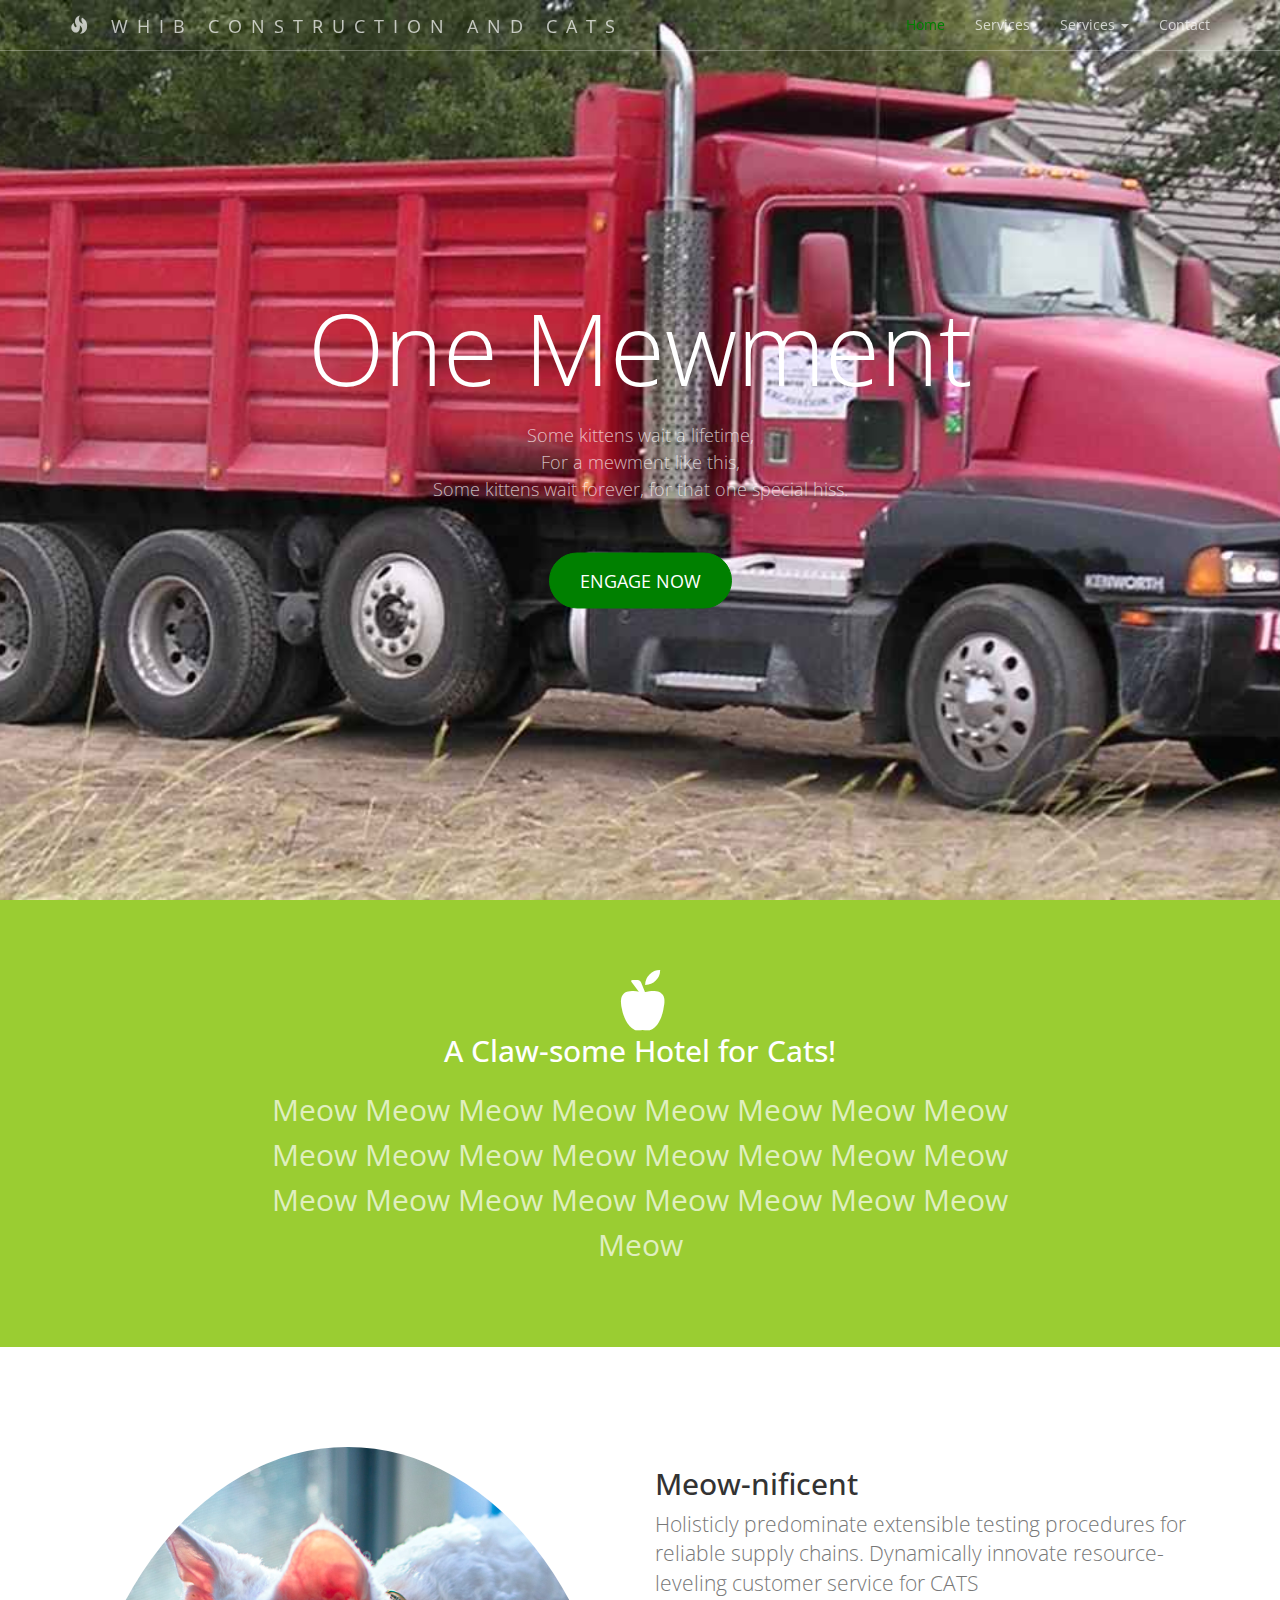
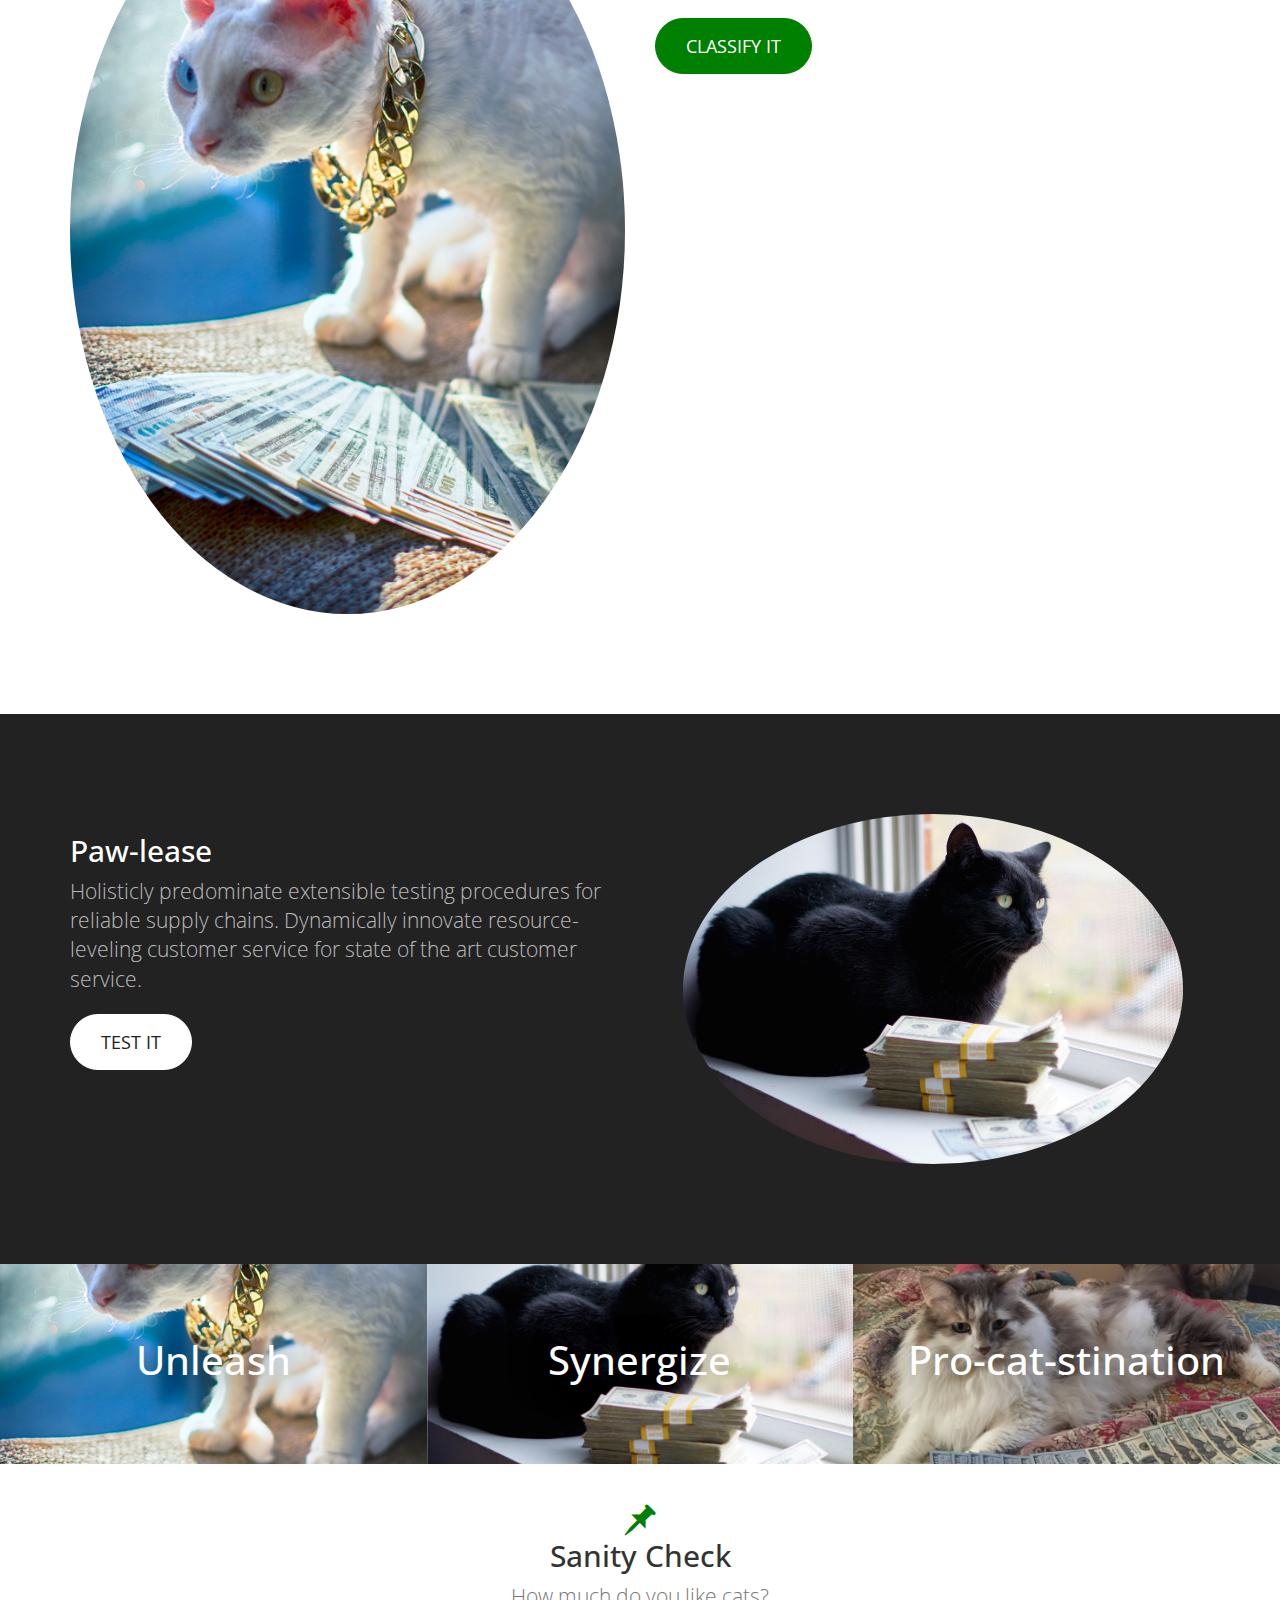
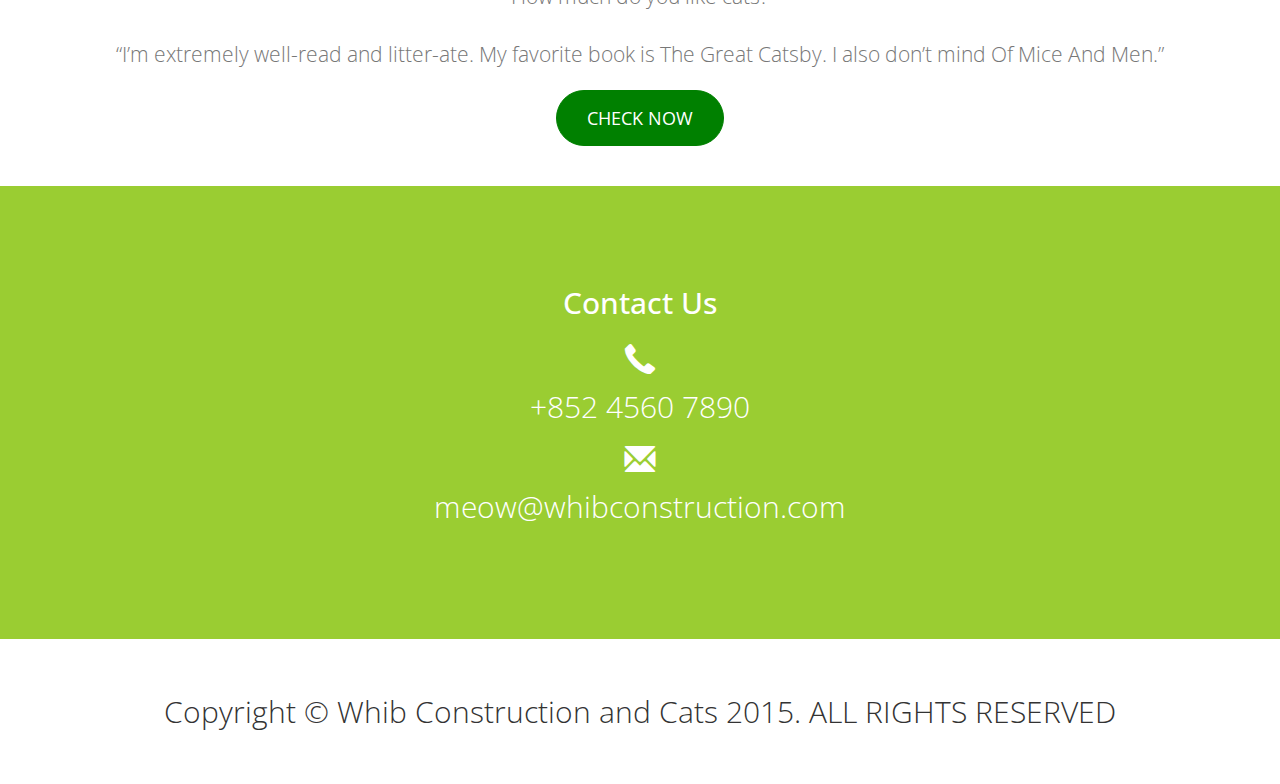
<file: index.html>
<!DOCTYPE html>
<!-- Template by Quackit.com -->
<!-- Images by various sources under the Creative Commons CC0 license and/or the Creative Commons Zero license. 
Although you can use them, for a more unique website, replace these images with your own. -->
<html lang="en">

<head>

    <meta charset="utf-8">
    <meta http-equiv="X-UA-Compatible" content="IE=edge">
    <meta name="viewport" content="width=device-width, initial-scale=1">
    <!-- The above 3 meta tags *must* come first in the head; any other head content must come *after* these tags -->

    <title>Mrs. Whib's Contruction Company</title>

    <!-- Bootstrap Core CSS -->
    <link href="css/bootstrap.min.css" rel="stylesheet">

    <!-- Custom CSS: You can use this stylesheet to override any Bootstrap styles and/or apply your own styles -->
    <link href="css/custom.css" rel="stylesheet">

    <!-- HTML5 Shim and Respond.js IE8 support of HTML5 elements and media queries -->
    <!-- WARNING: Respond.js doesn't work if you view the page via file:// -->
    <!--[if lt IE 9]>
        <script src="https://oss.maxcdn.com/libs/html5shiv/3.7.0/html5shiv.js"></script>
        <script src="https://oss.maxcdn.com/libs/respond.js/1.4.2/respond.min.js"></script>
    <![endif]-->

    <!-- Custom Fonts from Google -->
    <link href='http://fonts.googleapis.com/css?family=Open+Sans:300italic,400italic,600italic,700italic,800italic,400,300,600,700,800' rel='stylesheet' type='text/css'>
    
</head>

<body>

    <!-- Navigation -->
    <nav id="siteNav" class="navbar navbar-default navbar-fixed-top" role="navigation">
        <div class="container">
            <!-- Logo and responsive toggle -->
            <div class="navbar-header">
                <button type="button" class="navbar-toggle" data-toggle="collapse" data-target="#navbar">
                    <span class="sr-only">Toggle navigation</span>
                    <span class="icon-bar"></span>
                    <span class="icon-bar"></span>
                    <span class="icon-bar"></span>
                </button>
                <a class="navbar-brand" href="#">
                    <span class="glyphicon glyphicon-fire"></span> 
                    WHIB CONSTRUCTION AND CATS
                </a>
            </div>
            <!-- Navbar links -->
            <div class="collapse navbar-collapse" id="navbar">
                <ul class="nav navbar-nav navbar-right">
                    <li class="active">
                        <a href="#">Home</a>
                    </li>
                    <li>
                        <a href="#">Services</a>
                    </li>
                    <li class="dropdown">
                        <a href="#" class="dropdown-toggle" data-toggle="dropdown" role="button" aria-haspopup="true" aria-expanded="false">Services <span class="caret"></span></a>
                        <ul class="dropdown-menu" aria-labelledby="about-us">
                            <li><a href="#">Engage</a></li>
                            <li><a href="#">Dump Trucks</a></li>
                            <li><a href="#">Cat Luxury</a></li>
                        </ul>
                    </li>
                    <li>
                        <a href="#">Contact</a>
                    </li>
                </ul>
                
            </div><!-- /.navbar-collapse -->
        </div><!-- /.container -->
    </nav>

    <!-- Header -->
    <header>
        <div class="header-content">
            <div class="header-content-inner">
                <h1>One Mewment</h1>
                <p>Some kittens wait a lifetime,
                <br>For a mewment like this,
                <br>Some kittens wait forever, for that one special hiss.</p>
                <a href="#" class="btn btn-primary btn-lg">Engage Now</a>
            </div>
        </div>
    </header>

    <!-- Intro Section -->
    <section class="intro">
        <div class="container">
            <div class="row">
                <div class="col-lg-8 col-lg-offset-2">
                    <span class="glyphicon glyphicon-apple" style="font-size: 60px"></span>
                    <h2 class="section-heading">A Claw-some Hotel for Cats!</h2>
                    <p class="text-light">Meow Meow Meow Meow Meow Meow Meow Meow Meow Meow Meow Meow Meow Meow Meow Meow Meow Meow Meow Meow Meow Meow Meow Meow Meow </p>
                </div>
            </div>
        </div>
    </section>

    <!-- Content 1 -->
    <section class="content">
        <div class="container">
            <div class="row">
                <div class="col-sm-6">
                    <img class="img-responsive img-circle center-block" src="images/cats1.jpg" alt="">
                </div>
                <div class="col-sm-6">
                    <h2 class="section-header">Meow-nificent</h2>
                    <p class="lead text-muted">Holisticly predominate extensible testing procedures for reliable supply chains. Dynamically innovate resource-leveling customer service for CATS</p>
                    <a href="#" class="btn btn-primary btn-lg">Classify It</a>
                </div>                
                
            </div>
        </div>
    </section>

    <!-- Content 2 -->
     <section class="content content-2">
        <div class="container">
            <div class="row">
                <div class="col-sm-6">
                    <h2 class="section-header">Paw-lease</h2>
                    <p class="lead text-light">Holisticly predominate extensible testing procedures for reliable supply chains. Dynamically innovate resource-leveling customer service for state of the art customer service.</p>
                    <a href="#" class="btn btn-default btn-lg">Test It</a>
                </div>    
                <div class="col-sm-6">
                    <img class="img-responsive img-circle center-block" src="images/cats2.jpg" alt="">
                </div>            
                
            </div>
        </div>
    </section>    

    <!-- Promos -->
    <div class="container-fluid">
        <div class="row promo">
            <a href="#">
                <div class="col-md-4 promo-item item-1">
                    <h3>
                        Unleash
                    </h3>
                </div>
            </a>
            <a href="#">
                <div class="col-md-4 promo-item item-2">
                    <h3>
                        Synergize
                    </h3>
                </div>
            </a>
            
            <a href="#">
                <div class="col-md-4 promo-item item-3">
                    <h3>
                        Pro-cat-stination
                    </h3>
                </div>
            </a>
        </div>
    </div><!-- /.container-fluid -->

    <!-- Content 3 -->
     <section class="content content-3">
        <div class="container">
            <h2 class="section-header"><span class="glyphicon glyphicon-pushpin text-primary"></span><br> Sanity Check</h2>
            <p class="lead text-muted">How much do you like cats?<br>
            <br>
            “I’m extremely well-read and litter-ate. My favorite book is The Great Catsby. I also don’t mind Of Mice And Men.”</p> 
                    <a href="#" class="btn btn-primary btn-lg">Check Now</a>               
            </div>
        </div>
    </section>
    
    <!-- Footer -->
    <footer class="page-footer">
    
        <!-- Contact Us -->
        <div class="contact">
            <div class="container">
                <h2 class="section-heading">Contact Us</h2>
                <p><span class="glyphicon glyphicon-earphone"></span><br> +852 4560 7890</p>
                <p><span class="glyphicon glyphicon-envelope"></span><br> meow@whibconstruction.com</p>
            </div>
        </div>
            
        <!-- Copyright etc -->
        <div class="small-print">
            <div class="container">
                <p>Copyright &copy; Whib Construction and Cats 2015. ALL RIGHTS RESERVED</p>
            </div>
        </div>
        
    </footer>

    <!-- jQuery -->
    <script src="js/jquery-1.11.3.min.js"></script>

    <!-- Bootstrap Core JavaScript -->
    <script src="js/bootstrap.min.js"></script>

    <!-- Plugin JavaScript -->
    <script src="js/jquery.easing.min.js"></script>
    
    <!-- Custom Javascript -->
    <script src="js/custom.js"></script>

</body>

</html>
</file>
<file: css/custom.css>
html,
body {
    width: 100%;
    height: 100%;
    font-family: 'Open Sans','Helvetica Neue',Arial,sans-serif;
}

a {
    color: green;
    -webkit-transition: all .35s;
    -moz-transition: all .35s;
    transition: all .35s;
}

a:hover,
a:focus {
    color: green;
}

p {
    font-size: 30px;
    line-height: 1.5;
}

header {
    position: relative;
    width: 100%;
    min-height: auto;
    text-align: center;
    color: #fff;
    background-image: url('../images/truck1.jpg');
    background-position: center;
    -webkit-background-size: cover;
    -moz-background-size: cover;
    background-size: cover;
    -o-background-size: cover;
}

header .header-content {
    position: relative;
    width: 100%;
    padding: 100px 15px 70px;
    text-align: center;
}

header .header-content .header-content-inner h1 {
    margin-top: 0;
    margin-bottom: 20px;
    font-size: 50px;
    font-weight: 300;
}

header .header-content .header-content-inner p {
    margin-bottom: 50px;
    font-size: 16px;
    font-weight: 300;
    color: rgba(255,255,255,.7);
}

@media(min-width:768px) {
    header {
        min-height: 100%;
    }

    header .header-content {
        position: absolute;
        top: 50%;
        padding: 0 50px;
        -webkit-transform: translateY(-50%);
        -ms-transform: translateY(-50%);
        transform: translateY(-50%);
    }

    header .header-content .header-content-inner {
        margin-right: auto;
        margin-left: auto;
        max-width: 1000px;
    }

    header .header-content .header-content-inner h1 {
        font-size: 100px;
        }

    header .header-content .header-content-inner p {
        margin-right: auto;
        margin-left: auto;
        max-width: 80%;
        font-size: 18px;
    }
}

.section-heading {
    margin-top: 0;
    margin-bottom: 20px;
}

.intro {
    color: #fff;
    background-color: yellowgreen;
    padding: 70px 0;
    text-align: center;
}

.content {
    padding: 100px 0;
}

.content-2 {
    color: #fff;
    background-color: #222;
}

.content-3 {
    padding: 20px 0 40px;
    text-align: center;
}

.promo,
.promo h3,
.promo a:link,
.promo a:visited,
.promo a:hover,
.promo a:active {
    color: white;
    text-shadow: 0px 0px 40px black;
    text-decoration: none;
}

.promo-item {
    height: 200px;
    line-height: 180px;
    text-align: center;
}

.promo-item:hover {
    background-size: 110%; 
    border: 10px solid rgba(255,255,255,0.3);
    line-height: 160px;
    transform: rotate(30deg);
}

.promo-item h3 {
    font-size: 40px;
    display: inline-block;
    vertical-align: middle;
}

.item-1 {
    background: url('images/cats1.jpg');
    }
    
.item-2 {
    background: url('images/cats2.jpg');
    }
    
.item-3 {
    background: url('images/cats3.jpg');
    }
        
.item-1,
.item-2,
.item-3 {
    background-size: cover;
    background-position: 50% 50%;
    }

.page-footer {
    text-align: center;
    }

.page-footer .contact {
    padding: 100px 0;
    background-color: yellowgreen;
    color: #fff;
    }

.page-footer .contact p {
    font-size: 30px;
    font-weight: 300;
    }
    
.content-3 .glyphicon,  
.page-footer .contact .glyphicon {
    font-size: 30px;
    font-weight: 700;
    }
        
.page-footer .small-print {
    padding: 50px 0 40px;
    font-weight: 300;
    }

.text-light {
    color: rgba(255,255,255,.7);
}

.navbar-default {
    border-color: rgba(34,34,34,.05);
    background-color: #fff;
    -webkit-transition: all .35s;
    -moz-transition: all .35s;
    transition: all .35s;
}

.navbar-default .navbar-header .navbar-brand {
    color: white;
}

.navbar-default .navbar-header .navbar-brand:hover,
.navbar-default .navbar-header .navbar-brand:focus {
    color: #0000ff;
}

.navbar-default .nav > li>a,
.navbar-default .nav>li>a:focus {
    color: #222;
}

.navbar-default .nav > li>a:hover,
.navbar-default .nav>li>a:focus:hover {
    color: black;
}

.navbar-default .nav > li.active>a,
.navbar-default .nav>li.active>a:focus {
    color: green!important;
    background-color: transparent;
}

.navbar-default .nav > li.active>a:hover,
.navbar-default .nav>li.active>a:focus:hover {
    background-color: transparent;
}

@media(min-width:768px) {
    .navbar-default {
        border-color: rgba(255,255,255,.3);
        background-color: transparent;
    }

    .navbar-default .navbar-header .navbar-brand {
        color: rgba(255,255,255,.7);
        letter-spacing: 0.5em;
    }

    .navbar-default .navbar-header .navbar-brand:hover,
    .navbar-default .navbar-header .navbar-brand:focus {
        color: white;
    }

    .navbar-default .nav > li>a,
    .navbar-default .nav>li>a:focus {
        color: rgba(255,255,255,.7);
    }

    .navbar-default .nav > li>a:hover,
    .navbar-default .nav>li>a:focus:hover {
        color: gray;
    }

    .navbar-default.affix {
        border-color: #fff;
        background-color: #fff;
        box-shadow: 0px 7px 20px 0px rgba(0,0,0,0.1);
    }

    .navbar-default.affix .navbar-header .navbar-brand {
        letter-spacing: 0;
        color: green;
    }

    .navbar-default.affix .navbar-header .navbar-brand:hover,
    .navbar-default.affix .navbar-header .navbar-brand:focus {
        color: gray;
    }

    .navbar-default.affix .nav > li>a,
    .navbar-default.affix .nav>li>a:focus {
        color: #222;
    }

    .navbar-default.affix .nav > li>a:hover,
    .navbar-default.affix .nav>li>a:focus:hover {
        color: blue;
    }
}

.btn-default {
    border-color: #fff;
    color: #222;
    background-color: #fff;
    -webkit-transition: all .35s;
    -moz-transition: all .35s;
    transition: all .35s;
}

.btn-default:hover,
.btn-default:focus,
.btn-default.focus,
.btn-default:active,
.btn-default.active,
.open > .dropdown-toggle.btn-default {
    border-color: #eee;
    color: #222;
    background-color: #eee;
}

.btn-default:active,
.btn-default.active,
.open > .dropdown-toggle.btn-default {
    background-image: none;
}

.btn-default.disabled,
.btn-default[disabled],
fieldset[disabled] .btn-default,
.btn-default.disabled:hover,
.btn-default[disabled]:hover,
fieldset[disabled] .btn-default:hover,
.btn-default.disabled:focus,
.btn-default[disabled]:focus,
fieldset[disabled] .btn-default:focus,
.btn-default.disabled.focus,
.btn-default[disabled].focus,
fieldset[disabled] .btn-default.focus,
.btn-default.disabled:active,
.btn-default[disabled]:active,
fieldset[disabled] .btn-default:active,
.btn-default.disabled.active,
.btn-default[disabled].active,
fieldset[disabled] .btn-default.active {
    border-color: #fff;
    background-color: #fff;
}

.btn-default .badge {
    color: #fff;
    background-color: #222;
}

.btn-primary {
    border-color: green;
    color: #fff;
    background-color: green;
    -webkit-transition: all .35s;
    -moz-transition: all .35s;
    transition: all .35s;
}

.btn-primary:hover,
.btn-primary:focus,
.btn-primary.focus,
.btn-primary:active,
.btn-primary.active,
.open > .dropdown-toggle.btn-primary {
    border-color: blue;
    color: #fff;
    background-color: blue;
}

.btn-primary:active,
.btn-primary.active,
.open > .dropdown-toggle.btn-primary {
    background-image: none;
}

.btn-primary.disabled,
.btn-primary[disabled],
fieldset[disabled] .btn-primary,
.btn-primary.disabled:hover,
.btn-primary[disabled]:hover,
fieldset[disabled] .btn-primary:hover,
.btn-primary.disabled:focus,
.btn-primary[disabled]:focus,
fieldset[disabled] .btn-primary:focus,
.btn-primary.disabled.focus,
.btn-primary[disabled].focus,
fieldset[disabled] .btn-primary.focus,
.btn-primary.disabled:active,
.btn-primary[disabled]:active,
fieldset[disabled] .btn-primary:active,
.btn-primary.disabled.active,
.btn-primary[disabled].active,
fieldset[disabled] .btn-primary.active {
    border-color: green;
    background-color: green;
}

.btn-primary .badge {
    color: green;
    background-color: #fff;
}


.btn {
    border-radius: 300px;
    text-transform: uppercase;
}

.btn-lg {
    padding: 15px 30px;
}

::-moz-selection {
    text-shadow: none;
    color: #fff;
    background: #222;
}

::selection {
    text-shadow: none;
    color: #fff;
    background: #222;
}

img::selection {
    color: #fff;
    background: 0 0;
}

img::-moz-selection {
    color: #fff;
    background: 0 0;
}

.text-primary {
    color: green;
}

.bg-primary {
    background-color: green;
}
</file>
